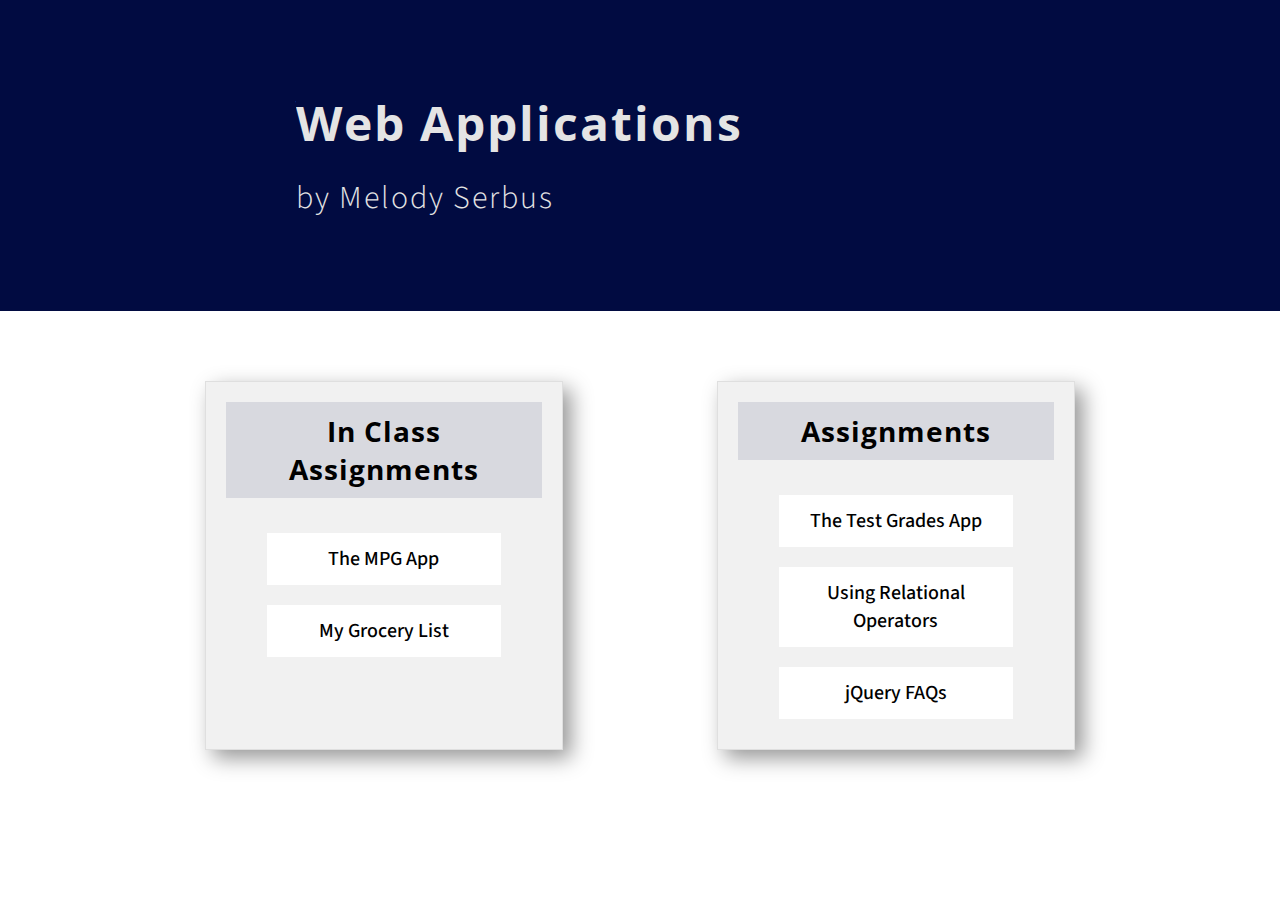
<file: index.html>
<!DOCTYPE html>
<html>
    <head>
        <title>Web Applications - Melody Serbus</title>
        <meta charset="UTF-8">
        <link rel="stylesheet" type="text/css" href="assets/style.css" />
        <link href="https://fonts.googleapis.com/css?family=Open+Sans&display=swap" rel="stylesheet">
        <link href="https://fonts.googleapis.com/css?family=Source+Sans+Pro&display=swap" rel="stylesheet">
    </head>
    <body>
        <header>
            <h1>Web Applications</h1>
            <h2>by Melody Serbus</h2>
        </header>
        <div class="container">
            <article id="art1" class="inclass">
                <h3>In Class Assignments</h3>
                <ul>
                    <li><a href="assignments/mpg/mpg-2.html" target="_blank">The MPG App</a></li>
                    <li><a href="assignments/html-1/index.html" target="_blank">My Grocery List</a></li>
                </ul>
            </article>
            <article id="art2" class="hw">
                <h3>Assignments</h3>
                <ul>
                    <li><a href="assignments/test-grades-simplified/index.html" target="_blank">The Test Grades App</a></li>
                    <li><a href="assignments/relational-operators/index.html" target="_blank">Using Relational Operators</a></li>
                    <li><a href="assignments/faqs/index.html" target="_blank">jQuery FAQs</a></li>
                </ul>
            </article>
        </div>
    </body>
</html>
</file>
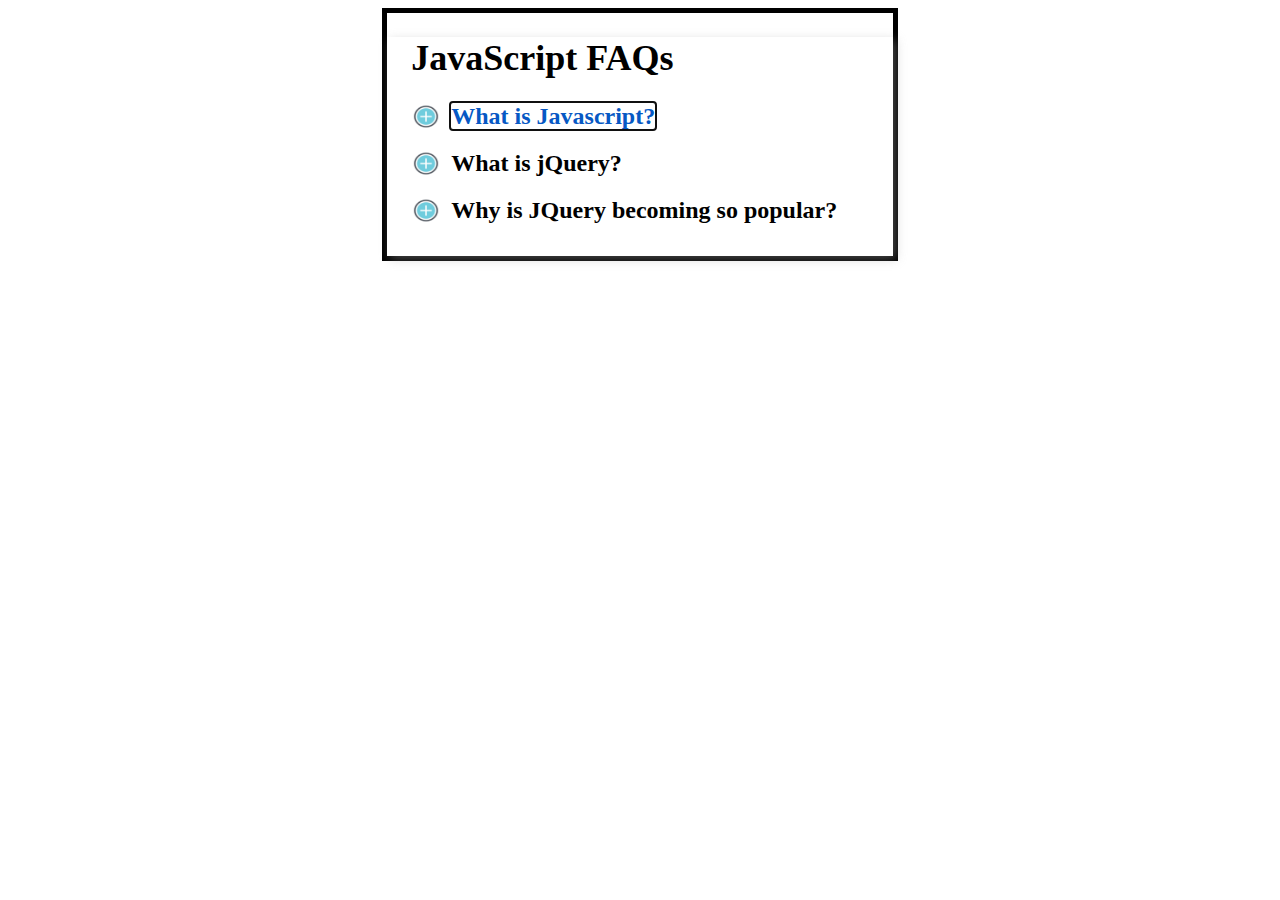
<file: assignments/faqs/index.html>
<!DOCTYPE html>
<html>
    <head>
        <meta charset="UTF-8">
        <title>JavaScript FAQs</title>
        <link rel="stylesheet" type="text/css" href="assets/faqs.css" />
        <script src="assets/faqs.js"></script>
    </head>
    <body>
            <main id="faqs">
                <section>
                <h1>JavaScript FAQs</h1>
                <h2><a href="#" >What is Javascript?</a></h2>
                <div>
                    <p>JavaScript is a browser-based programming language that makes web pages more responsive and saves round trips to the server.</p>
                </div>
                    <h2><a href="#">What is jQuery?</a></h2>
                    <div>
                        <p>jQuery is a library of the JavaScript functions that you're most likely to need as you develop websites.</p>
                    </div>
                    <h2><a href="#">Why is JQuery becoming so popular?</a></h2>
                    <div>
                        <p>Three reasons:</p>
                        <ul>
                            <li>It's Free.</li>
                            <li>It lets you get more done in less time.</li>
                            <li>All of its functions are cross-browser compatible.</li>
                        </ul>
                    </div>
                </section>
            </main>
    </body>
</html>
</file>
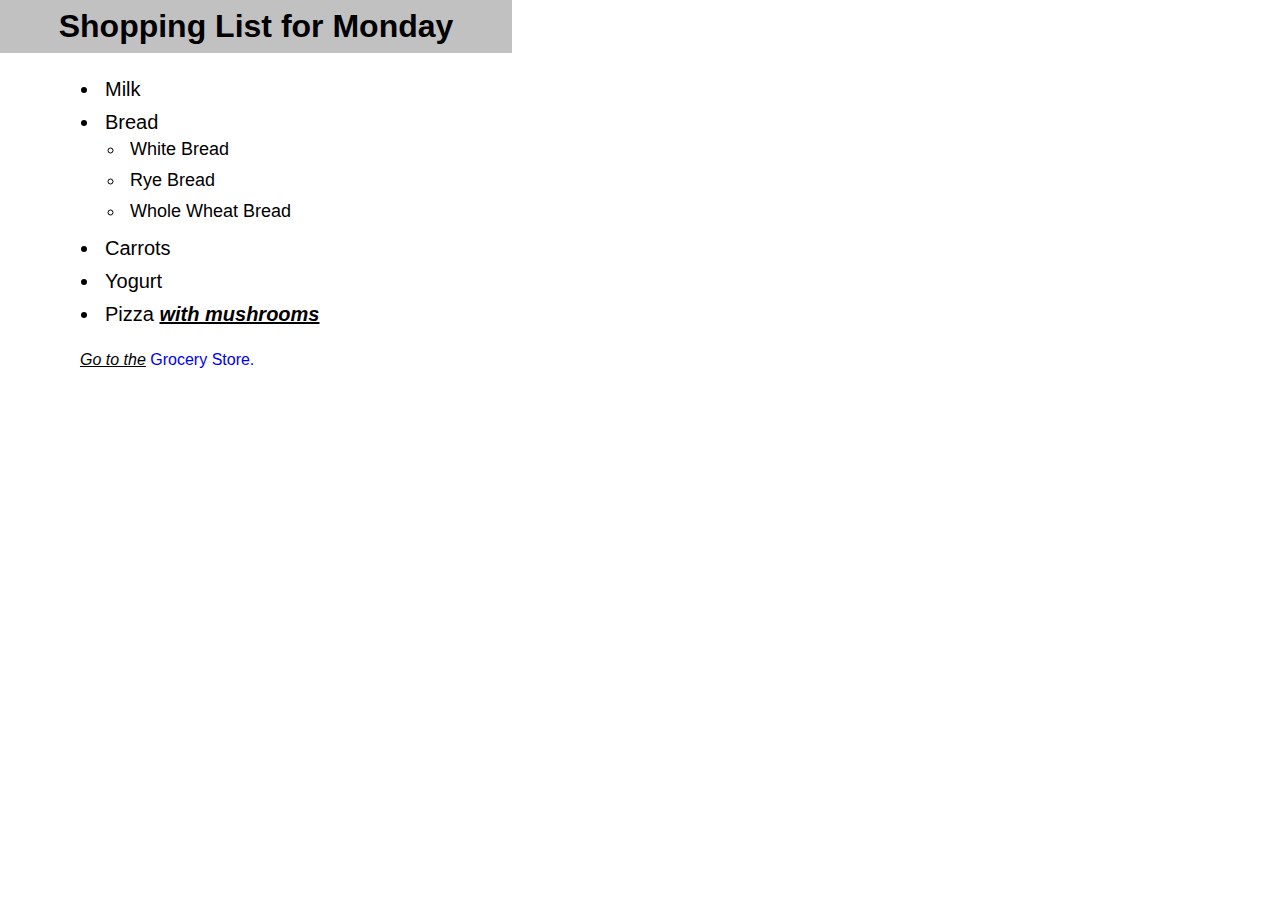
<file: assignments/html-1/index.html>
<!DOCTYPE html>
<html>
    <head>
        <meta charset="UTF-8">
        <title>Html Doc 1</title>
        <style type = "text/css">
        * {
        margin: 0;
        padding: 0;
        box-sizing: border-box;
        }
        body {
            font-family: Arial, Helvetica, sans-serif;
            width: 80vw;
            margin: 0;
            padding: 0;
        }
        main {
            margin: auto;
        }
        a.nodec {
            text-decoration: none;
        }
        a:hover {
            background: #000000;
            color: #ffffff;
        }
        li em {
            font-weight: 700;
        }
        h1 {
            background: #c1c1c1;
            width: 50%;
            text-align: center;
            padding: 8px 16px;
        }
        em {
            text-decoration: underline;
        }
        .list {
            margin: 20px 80px;
        }
        ul {
            margin-left: 20px;
            font-size: 20px;
        }
        ul ul {
            font-size: 18px;
        }
        li {
            padding: 5px;
        }
        p {
            margin: 20px 80px;
        }
        </style>
    </head>
    <body>
        <main>
        <h1> Shopping List for Monday</h1>
        <section class="list">
        <ul>
            <li>Milk</li>
            <li>Bread
                <ul>
                    <li>White Bread</li>
                    <li>Rye Bread</li>
                    <li>Whole Wheat Bread</li>
                </ul>
            </li>
            <li>Carrots</li>
            <li>Yogurt</li>
            <li>Pizza <em>with mushrooms</em></li>
        </ul>
    </section>
        <p><em>Go to the</em> <a class="nodec" href="https://www.kroger.com/" target="_blank">Grocery Store.</a></p>
    </main>
    </body>
</html>
</file>
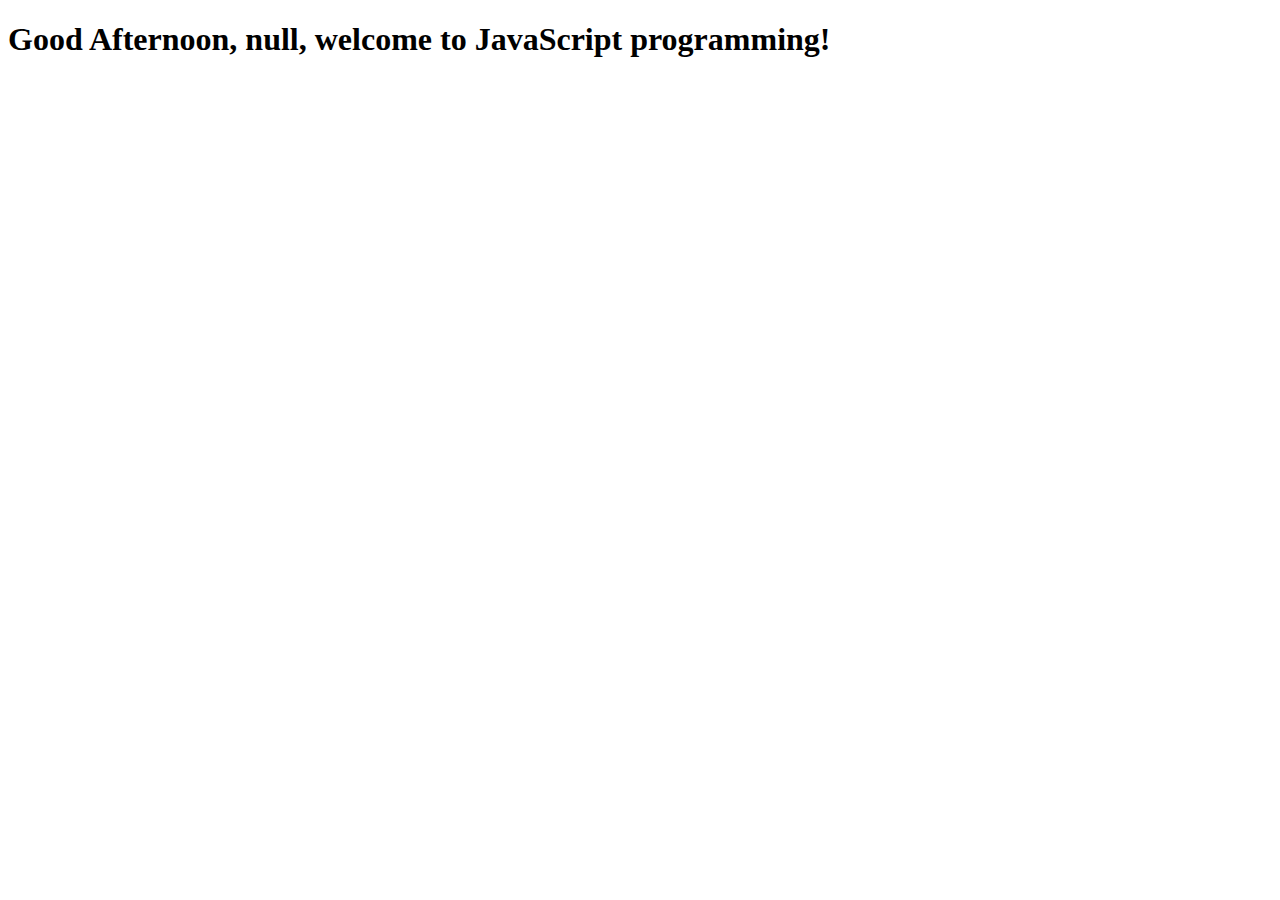
<file: assignments/relational-operators/index.html>
<!DOCTYPE html>
<html>
    <head>
        <meta charset="UTF-8">
        <title>In-Class Assignment</title>
        <script type="text/javascript">
            // <!-- 
            var name; // string entered by the user
            var now =  new Date(); // current date and time
            var hour = now.getHours(); // current hour (0 - 23)

            // read the name from the prompt box as a string
            name = window.prompt( "Please enter your name" );

            // determine whether it's morning
            if ( hour < 12 )
                document.write( "<h1>Good Morning, " );

             if ( hour >= 12 )
            {
                hour = hour - 12;

                if ( hour < 6 )
                document.write( "<h1>Good Afternoon, " );

                if ( hour >= 6 )
                document.write( "<h1>Good Evening, " );
            }

            document.writeln( name +
            ", welcome to JavaScript programming!</h1>");
            // -->
        </script>
    </head>
    <body>
        <script>
            
        </script>
    </body>
</html>
</file>
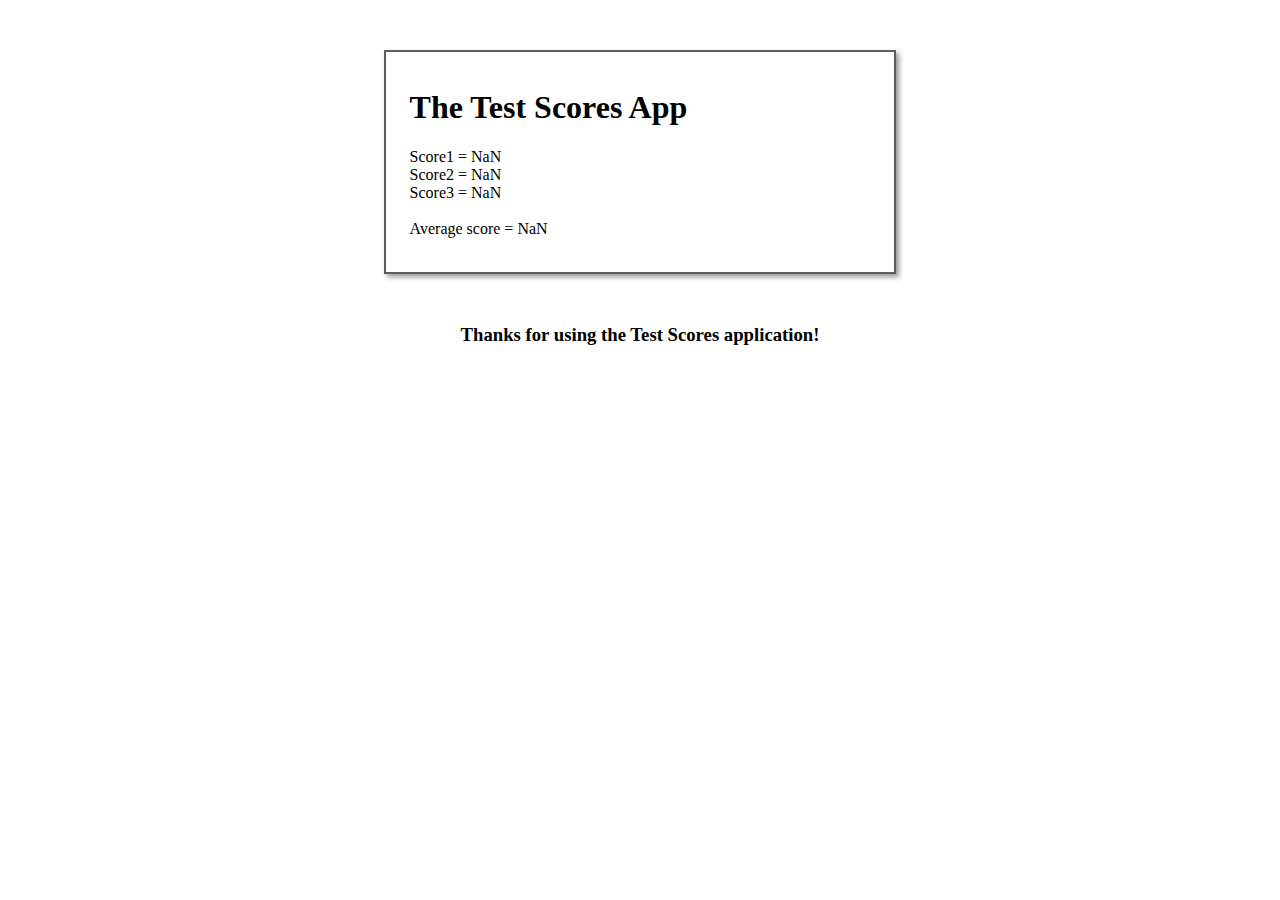
<file: assignments/test-grades-simplified/index.html>
<!DOCTYPE html>
<html>
    <head>
        <title>The Test Scores App</title>
        <meta charset="UTF-8">
        <link rel="stylesheet" type="text/css" href="assets/style.css" />
        <script>
            var entry
            var avergage
            var total = 0;

            //get 3 scores from user and add them together
            entry = prompt("Enter test score");
            //entry = parseInt(entry);
            var score1 = parseInt(entry);
            total = total += score1;

            entry = prompt("Enter test score");
            //entry = parseInt(entry);
            var score2 = parseInt(entry);
            total = total += score2;

            entry = prompt("Enter test score");
            //entry = parseInt(entry);
            var score3 = parseInt(entry);
            total = total += score3;

            //calculate the average
            //total = parseInt(score1 + score2 + score3);
            average = parseInt(total/3);
        </script>
    </head>
    <body>
        <div class="box">
        <script>
            document.write("<h1>The Test Scores App</h1>");
            document.write("Score1 = " + score1 + "<br>" +
            "Score2 = " + score2 + "<br>" +
            "Score3 = " + score3 + "<br><br>" + 
            "Average score = " + average + "<br><br>");
        </script>
        </div>
        <h3>Thanks for using the Test Scores application!</h3>
    </body>
</html>
</file>
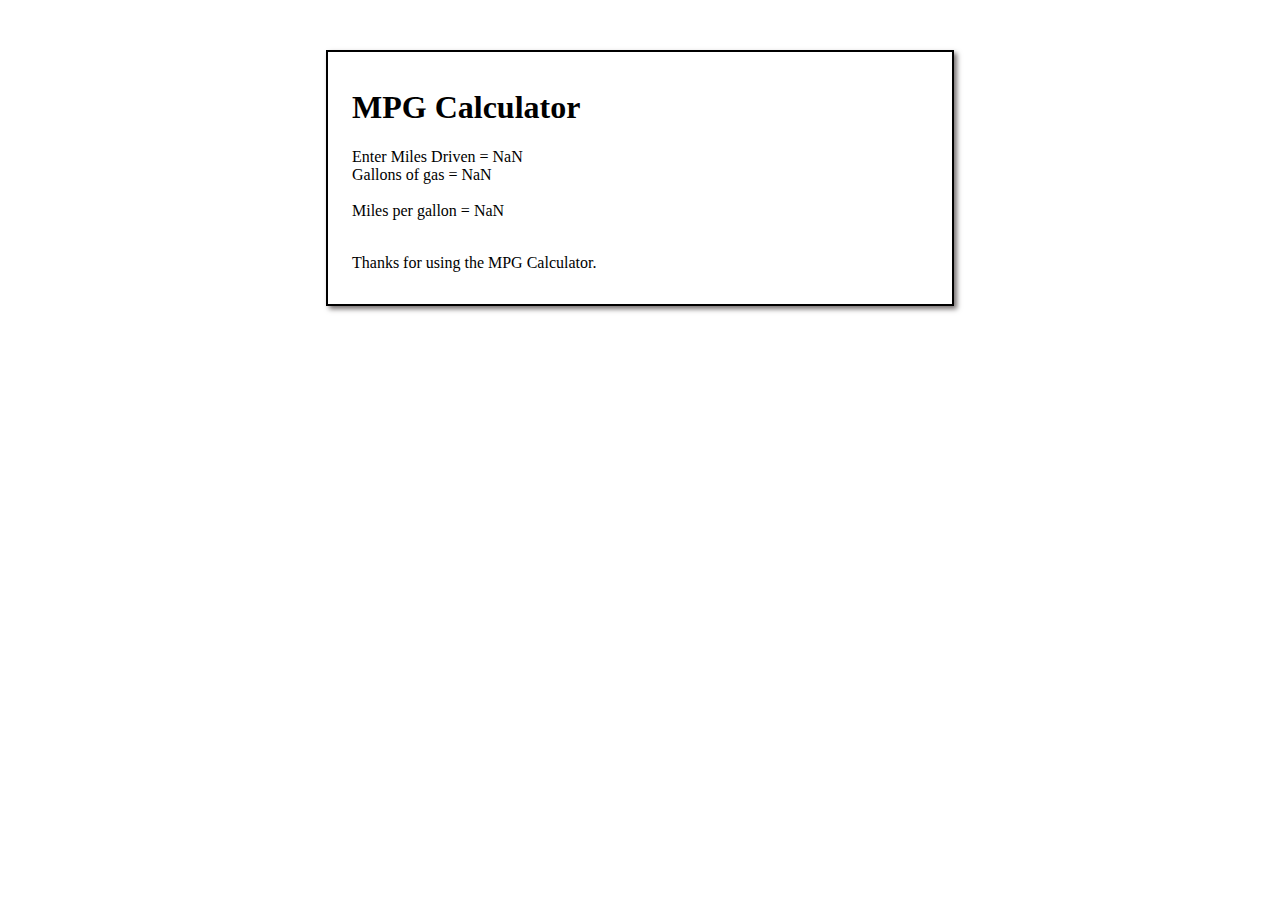
<file: assignments/mpg/mpg-2.html>
<!DOCTYPE html>
<html>
    <head>
        <title>The MPG Calculator</title>
        <script>
        var entry;
        var mpg;
        var total = 0;

        entry = prompt("Enter Miles Driven");
        entry = parseInt(entry);
        var miles = entry;
        total = total + miles;

        entry = prompt("Enter Gallons Used");
        entry = parseInt(entry);
        var gallons = entry;
        total = total + gallons;

        mpg = parseInt(miles/gallons);
        </script>
        <link rel="stylesheet" type="text/css" href="assets/style.css" />
    </head>
    <body>
        <div class="box">
        <script>
            document.write("<h1>MPG Calculator</h1>");
            document.write("Enter Miles Driven = " + miles + "<br>" + "Gallons of gas = " + gallons + "<br><br>" + "Miles per gallon = " + mpg + "<br><br>");
        </script>
        <p>Thanks for using the MPG Calculator.</p>
    </div>
    </body>
</html>
</file>
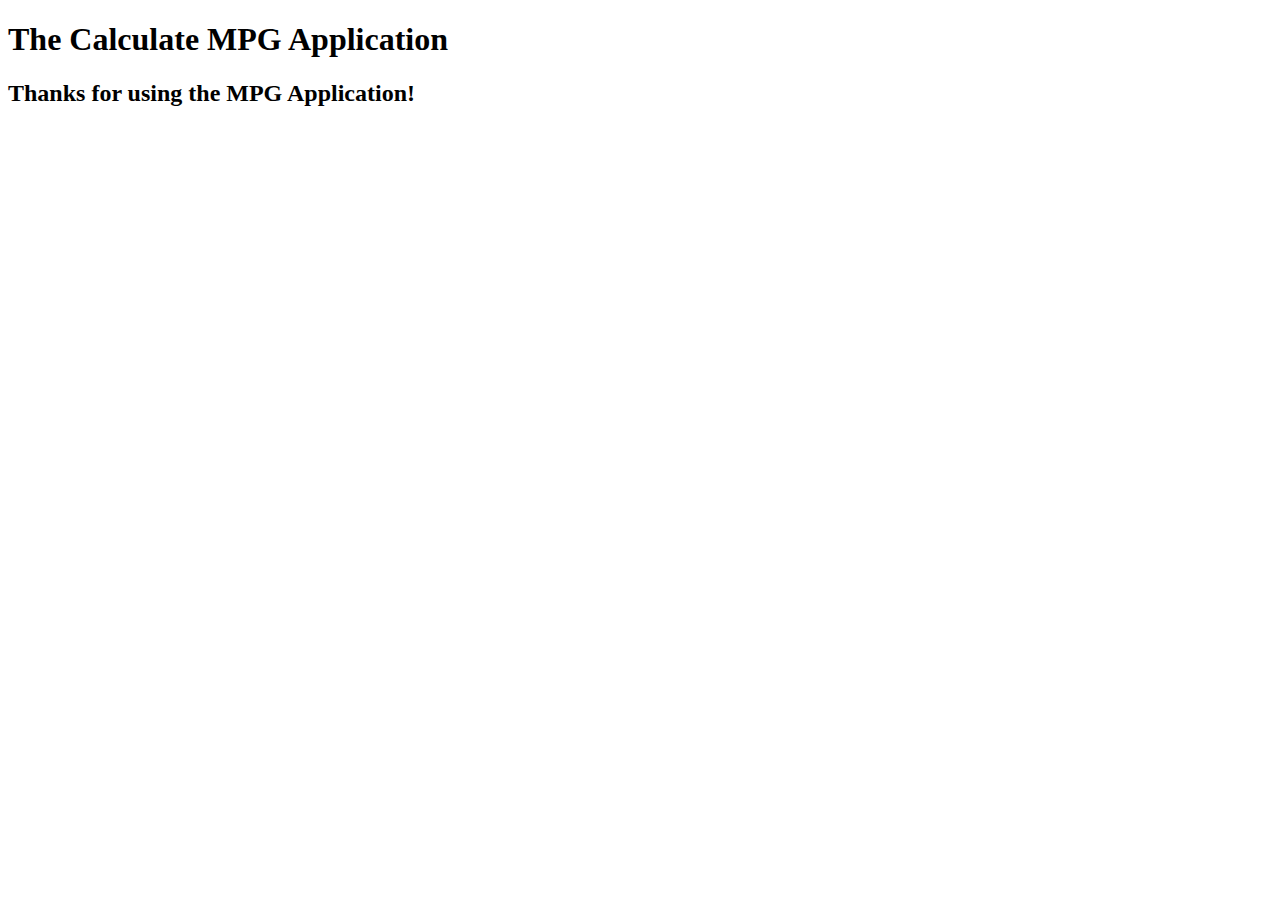
<file: assignments/mpg/pop-up-mpg-calc.html>
<!DOCTYPE html>
<html>
<head>
    <meta charset="UTF-8">
    <title>The Calculate MPG Application</title>
    <script>
        alert("The Calculate MPG Application");
        var miles = prompt("Enter miles driven");
        miles = parseFloat(miles);
        var gallons = prompt("Enter gallons of gas used");
        gallons = parseFloat(gallons);
        var mpg = miles/gallons;
        mpg = parseInt(mpg);
        alert("Miles per gallon = " + mpg);
    </script>
</head>
<body>
    <script>
    document.write("<h1>The Calculate MPG Application</h1>");
    document.write("miles = " + miles + "<br>" + "gallons = " + gallons + "<br><br>" + "mpg = " + average + "<br><br>");
    </script>
    <h2>Thanks for using the MPG Application!</h2>
</body>
</html>
</file>
<file: assets/style.css>
* {
    margin: 0;
    padding: 0;
    box-sizing: border-box;
}

body{
    font-family: 'Source Sans Pro', sans-serif;
}

li {
    list-style: none;
    display: flex;
    flex-direction: column;
    justify-content: space-around;
    width: 80%;
    margin: 0 auto;
}

a {
    text-decoration: none;
    background: #ffffff;
    padding: 12px 18px;
    margin: 10px;
    text-align: center;
    font-size: 20px;
    font-weight: 500;
    color: #000000;
}

a:hover {
    background: #010b41;
    color: #f1f1f1;
}

header {
    width: 100%;
    padding: 80px 50px;
    display: flex;
    flex-direction: column;
    justify-content: space-around;
    background: #010b41;
    margin: 0 auto 50px auto;
}

.container {
    display: flex;
    flex-direction: row;
    justify-content: space-around;
    width: 80vw;
    margin: 0 auto;
    padding: 0;
}

h1{
    font-size: 48px;
    font-family: 'Open Sans', sans-serif;
}

h2 {
    font-size: 32px;
    font-weight: 300;
}

h1, h2 {
    padding: 10px;
    color: #e4e4e4;
    width: 60%;
    margin: 0 auto;
    letter-spacing: 2px;
}

.inclass, .hw {
    background: #f1f1f1;
    width: 35%;
    margin: 20px 0;
    padding: 20px;
    box-shadow: 8px 8px 20px #969696;
    border: 0.5px solid #00000013;
}

h3 {
    text-align: center;
    font-size: 28px;
    margin: 0 auto 25px auto;
    padding: 10px;
    font-family: 'Open Sans', sans-serif;
    letter-spacing: 1px;
    background: #010b411a;
}
</file>
<file: assignments/faqs/assets/faqs.css>
main{
    border: 5px solid #000;
    width: 40%;
    margin: 0 auto;
    font-size: 16px;
}
section{
    margin: 0 auto;
    padding: 0px 24px 12px 24px;
    box-shadow: 3px 3px 10px rgba(163, 163, 163, 0.445);
}
a{
    color: black;
    text-decoration: none;
}

a:focus, a:hover{
    color: rgb(6, 88, 196);
}
h1{
    font-size: 36px;
}
h2{
    cursor: pointer;
    background: url(../assets/images/plus.png) no-repeat left center;
    background-size: 30px 100%;
    padding-left: 40px;
    font-size: 24px;
}

h2.minus{
    background: url(../assets/images/minus.png) no-repeat left center;
    background-size: 30px 100%;
}

div{
    display: none;
}

div.open{
    display: block;
}
</file>
<file: assignments/test-grades-simplified/assets/style.css>
body {
    margin: 0 auto;
    padding: 0 50px;
    width: 80vw;
}

.box {
    width: 45%;
    padding: 16px 24px;
    border: 2px solid #000000a1;
    box-shadow: 3px 3px 5px #757070be;
    margin: 50px auto;
}

h3 {
    text-align: center;
}
</file>
<file: assignments/mpg/assets/style.css>
body {
    margin: 0 auto;
    padding: 0;
}

.container {
    width: 80vw;
    padding: 0 50px;
    margin: 0 auto;
}

.box {
    width: 45%;
    padding: 16px 24px;
    border: 2px solid #000000;
    box-shadow: 3px 3px 5px #757070;
    margin: 50px auto;
}
</file>
